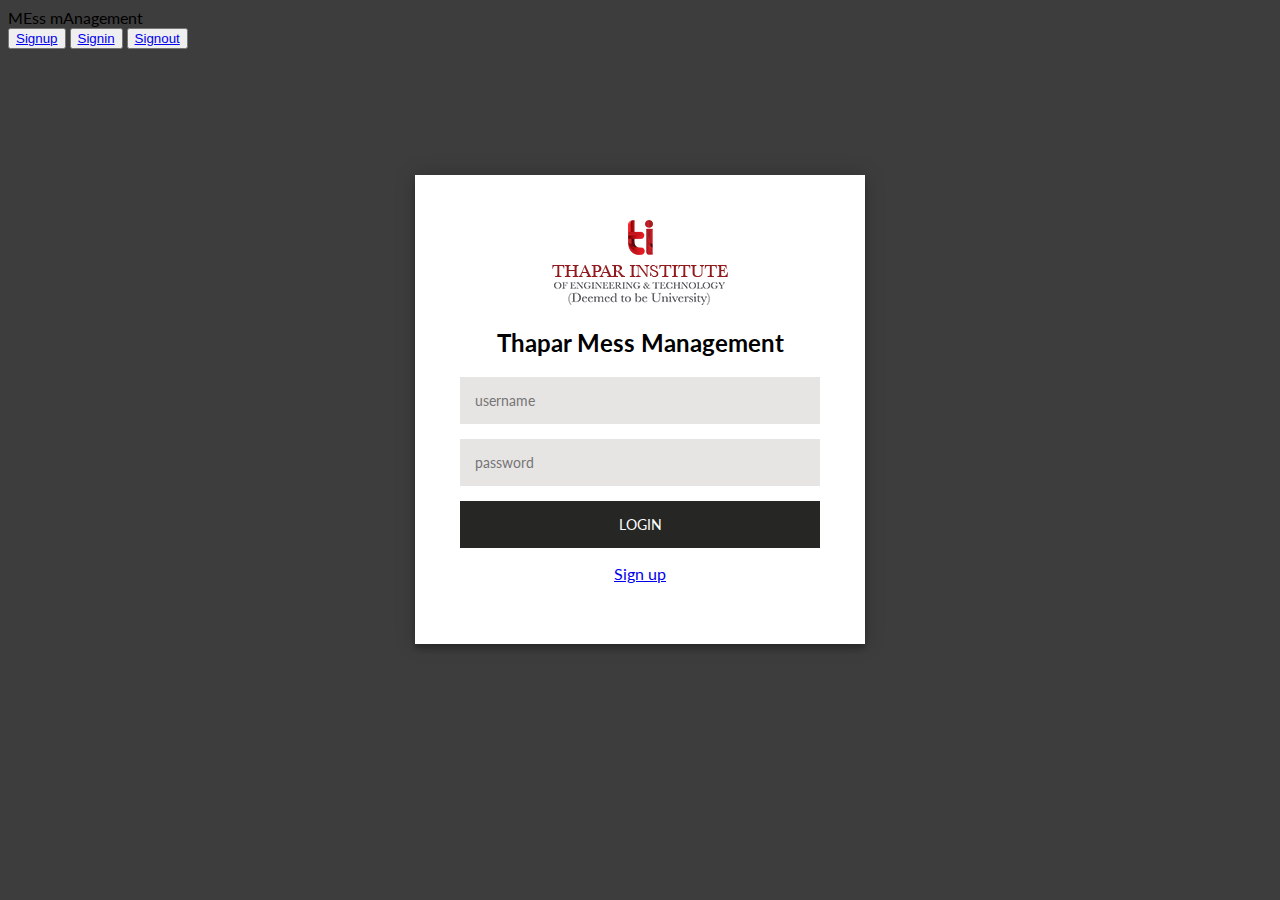
<file: index.html>
<!DOCTYPE html>
<html lang="en">
<head>
    <meta charset="UTF-8">
    <meta http-equiv="X-UA-Compatible" content="IE=edge">
    <meta name="viewport" content="width=device-width, initial-scale=1.0">
    <title>Document</title>
</head>
<body>
    MEss mAnagement<br>
    <button type="submit" > <a href="/signup"> Signup</a></button>
    <button type="submit" ><a href="/signin">Signin </a></button>
    <button type="submit" ><a href="/signout">Signout</a></button>
</body>
</html>


<!DOCTYPE html>
<html>
<link rel="stylesheet" type="text/css" href="css/login.css">

<div class="login">
    <div class="form">
        <img src="img/logo.png" alt="logo" class="logo">
        <h2 class="header">Thapar Mess Management</h2>
        <form class="registration-form">
            <input type="text" placeholder="name" />
            <input type="password" placeholder="password" />
            <input type="text" placeholder="email" />
            <button>Create</button>
            <p><a href="/signin">Log In</a></p>
        </form>
        <form class="login-form">
            <input type="text" placeholder="username" />
            <input type="password" placeholder="password" />
            <button>Login</button>
            <p><a href="/signup">Sign up</a></p>
        </form>
    </div>
</div>
</html>
</file>
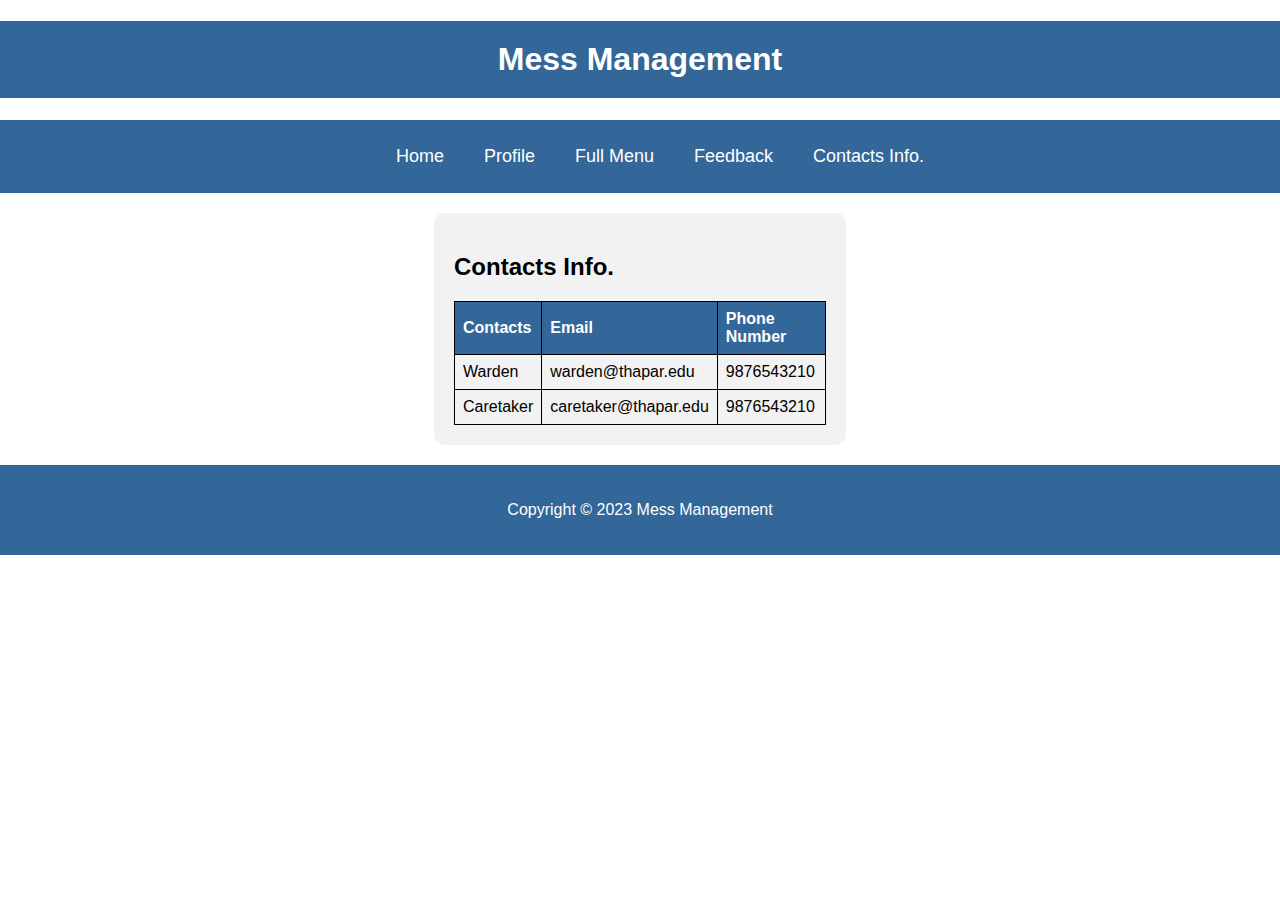
<file: contacts.html>
<!DOCTYPE html>
<html>
  <head>
    <title>Thapar Mess Management</title>
    <link rel="stylesheet" type="text/css" href="css/style.css">
  </head>
  <body>
    <header>
      <h1>Mess Management</h1>
    </header>
    <nav>
      <ul>
        <li><a href="index.html">Home</a></li>
        <li><a href="#profile">Profile</a></li>
        <li><a href="#full-menu">Full Menu</a></li>
        <li><a href="feedback.html">Feedback</a></li>
        <li><a href="contacts.html">Contacts Info.</a></li>
      </ul>
    </nav>
    <main>
        <section id="table_contacts">
        <h2>Contacts Info.</h2>
        <table>
          <tr>
            <th>Contacts</th>
            <th>Email</th>
            <th>Phone Number</th>
          </tr>
          <tr>
            <td>Warden</td>
            <td>warden@thapar.edu</td>
            <td>9876543210</td>
          </tr>
          <tr>
            <td>Caretaker</td>
            <td>caretaker@thapar.edu</td>
            <td>9876543210</td>
          </tr>
</table></section>
    </main>
    <footer>
      <p>Copyright © 2023 Mess Management</p>
    </footer>
  </body>
</html>
</file>
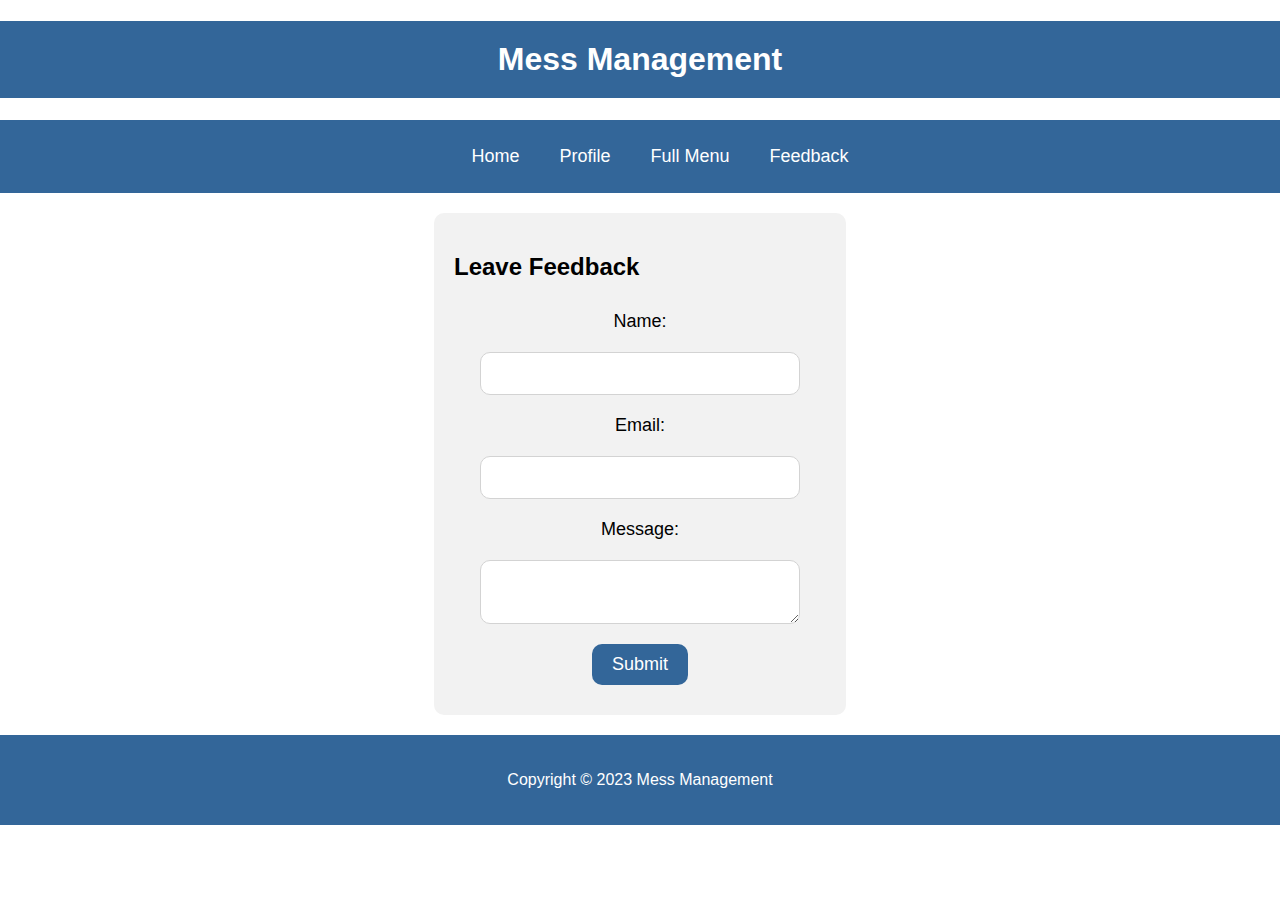
<file: feedback.html>
<!DOCTYPE html>
<html>
  <head>
    <title>Thapar Mess Management</title>
    <link rel="stylesheet" type="text/css" href="css/style.css">
  </head>
  <body>
    <header>
      <h1>Mess Management</h1>
    </header>
    <nav>
      <ul>
        <li><a href="index.html">Home</a></li>
        <li><a href="#profile">Profile</a></li>
        <li><a href="#full-menu">Full Menu</a></li>
        <li><a href="feedback.html">Feedback</a></li>
      </ul>
    </nav>
    <main>
      <section id="feedback">
        <h2>Leave Feedback</h2>
        <form>
          <label for="name">Name:</label>
          <input type="text" id="name" name="name" required>
          <label for="email">Email:</label>
          <input type="email" id="email" name="email" required>
          <label for="message">Message:</label>
          <textarea id="message" name="message" required></textarea>
          <input type="submit" value="Submit">
        </form>
      </section>
    </main>
    <footer>
      <p>Copyright © 2023 Mess Management</p>
    </footer>
  </body>
</html>
</file>
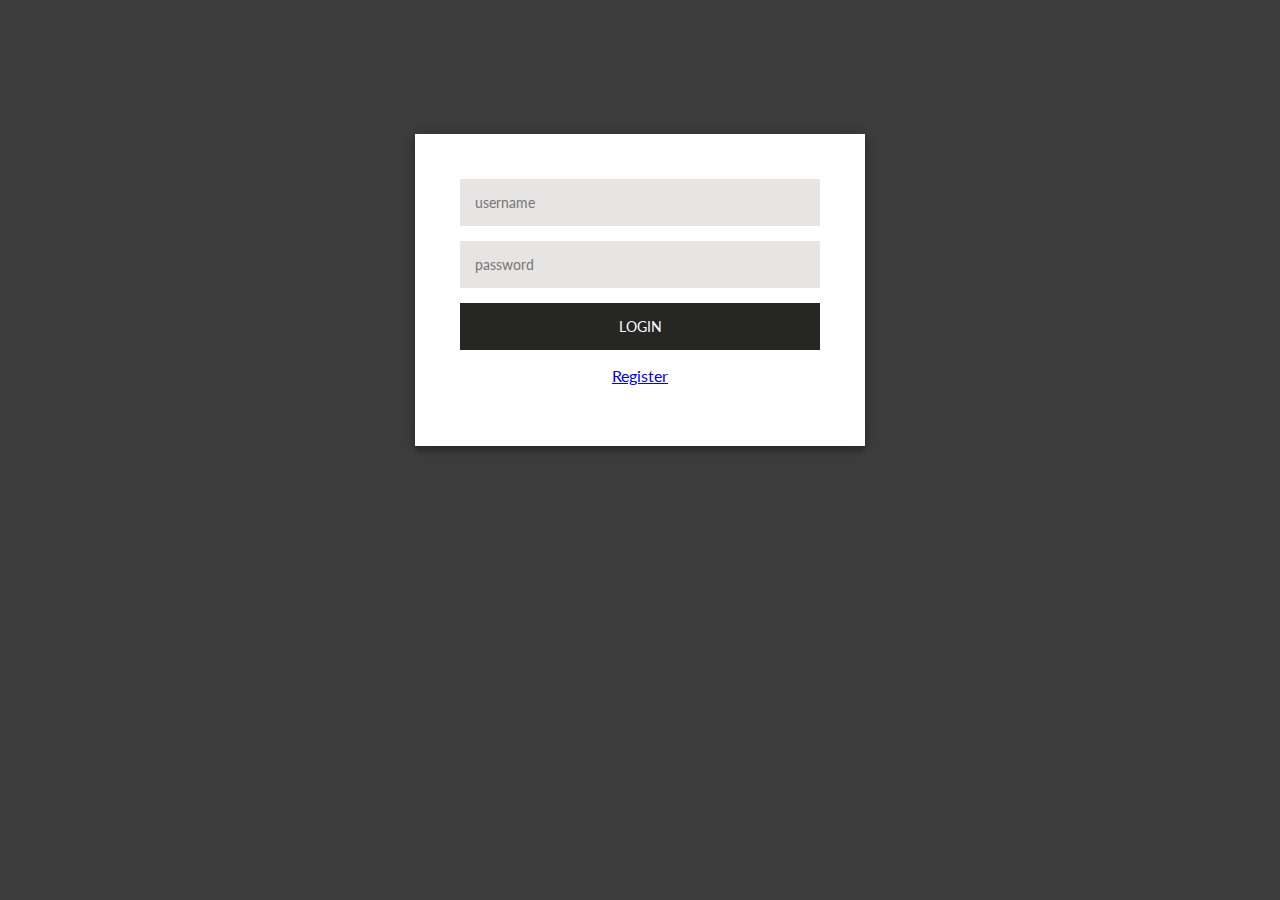
<file: login.html>
<!DOCTYPE html>
<html>
<link rel="stylesheet" type="text/css" href="css/login.css">

<div class="login">
    <div class="form">
        <form class="registration-form">
            <input type="text" placeholder="name" />
            <input type="password" placeholder="password" />
            <input type="text" placeholder="email" />
            <button>Create</button>
            <p><a href="#">Log In</a></p>
        </form>
        <form class="login-form">
            <input type="text" placeholder="username" />
            <input type="password" placeholder="password" />
            <button>Login</button>
            <p><a href="#">Register</a></p>
        </form>
    </div>
</div>
</html>
</file>
<file: css/login.css>
@import url(https://fonts.googleapis.com/css?family=Lato:300);

.login {
    width: 500px;
    padding: 10% 0 0;
    margin: auto;
  }
  .form {
      position: relative;
      z-index: 1;
      background: #FFFFFF;
      max-width: 360px;
      margin: 0 auto 100px;
      padding: 45px;
      text-align: center;
      box-shadow: 0 0 20px 0 rgba(0, 0, 0, 0.2), 0 5px 5px 0 rgba(0, 0, 0, 0.24);
    }
  
  .form input {
      font-family: "Lato", sans-serif;
      outline: 0;
      background: #e7e4e4;
      width: 100%;
      border: 0;
      margin: 0 0 15px;
      padding: 15px;
      box-sizing: border-box;
      font-size: 14px;
    }
  
  .form button {
      font-family: "Lato", sans-serif;
      text-transform: uppercase;
      outline: 0;
      background: #262725;
      width: 100%;
      border: 0;
      padding: 15px;
      color: #FFFFFF;
      font-size: 14px;
      -webkit-transition: all 0.3 ease;
      transition: all 0.3 ease;
      cursor: pointer;
    }
  
  .form button:hover,.form button:active,.form button:focus {
      background: #3d3d3d;
    }
  
  .form .registration-form {
      display: none;
    }
  
  body {
      background: #3d3d3d; 
      font-family: "Lato", sans-serif;     
    }
</file>
<file: css/style.css>
body {
    font-family: Arial, sans-serif;
    margin: 0;
  }
  
  header h1{
    background-color: #336699;
    padding: 20px;
    text-align: center;
    color: white;
  }
  
  nav {
    background-color: #336699;
    display: flex;
    justify-content: space-around;
    padding: 10px;
  }
  
  nav a {
    color: white;
    text-decoration: none;
    font-size: 18px;
    padding: 10px 20px;
    border-radius: 10px;
    transition: all 0.5s ease;
  }
  
  nav a:hover {
    background-color: white;
    color: #336699;
  }
  
  nav ul {
    display: flex;
    list-style: none;
  }
  
  main {
    display: flex;
    justify-content: center;
    padding: 20px;
  }
  
  section {
    width: 30%;
    padding: 20px;
    background-color: #f2f2f2;
    border-radius: 10px;
  }
  
  table {
    border-collapse: collapse;
    width: 100%;
  }
  
  th, td {
    border: 1px solid black;
    padding: 8px;
    text-align: left;
  }
  
  th {
    background-color: #336699;
    color: white;
  }
  
  form {
    display: flex;
    flex-direction: column;
    align-items: center;
  }
  
  label, input, select, textarea {
    margin: 10px 0;
    font-size: 18px;
  }
  
  input[type="text"], input[type="email"], textarea {
    padding: 10px;
    border: 1px solid lightgray;
    border-radius: 10px;
    width: 80%;
  }
  
  input[type="submit"] {
    background-color: #336699;
    color: white;
    padding: 10px 20px;
    border: none;
    border-radius: 10px;
    cursor: pointer;
    transition: all 0.5s ease;
    font-size: 18px;
  }
  
  input[type="submit"]:hover {
    background-color: white;
    color: #336699;
  }
  
  footer {
    background-color: #336699;
    padding: 20px;
    text-align: center;
    color: white;
  }
</file>
